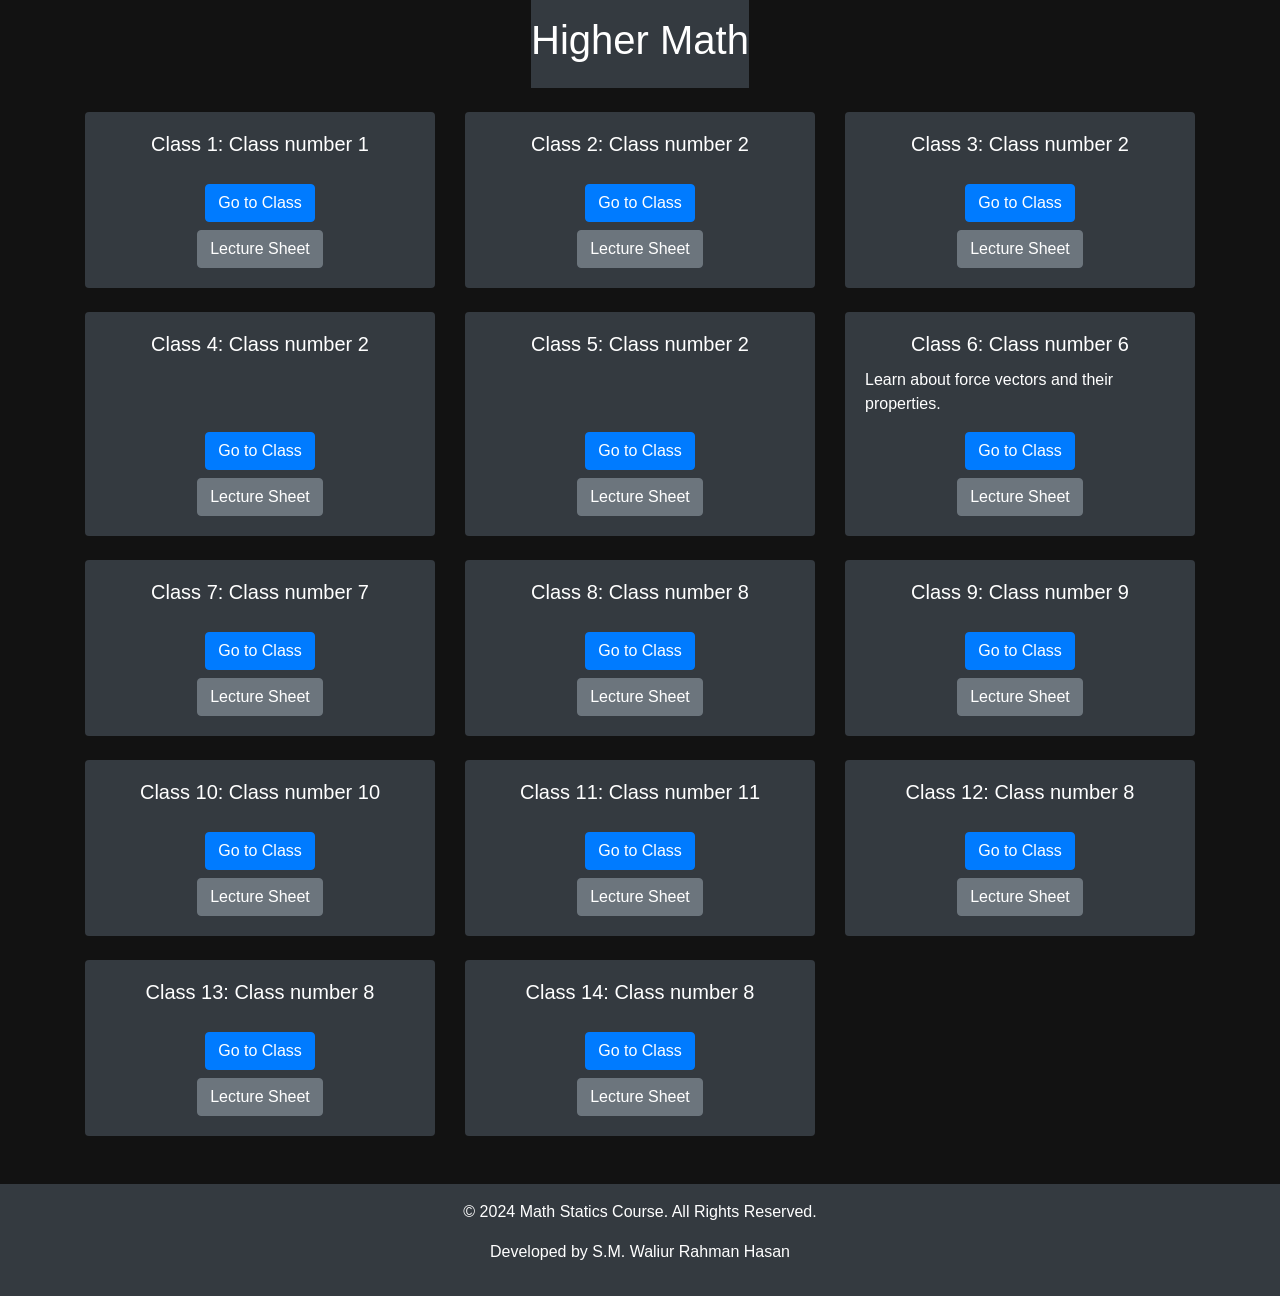
<file: index.html>
<!DOCTYPE html>
<html lang="en">
<head>
    <meta charset="UTF-8">
    <meta name="viewport" content="width=device-width, initial-scale=1.0">
    <title>Math Statics Course</title>
    <link rel="icon" href="files/logo.jpg" />
    <link rel="stylesheet" href="https://maxcdn.bootstrapcdn.com/bootstrap/4.5.2/css/bootstrap.min.css">
    <link rel="stylesheet" href="css/styles.css">
</head>
<body>

<header class="bg-dark text-white text-center py-3">
    <h1 id="header-text"></h1>
</header>

<main class="container mt-4">
    <div class="row" id="class-container">
        <!-- Dynamic content will be inserted here by JavaScript -->
    </div>
</main>

<footer class="bg-dark text-white text-center py-3 mt-4">
    <p>&copy; 2024 Math Statics Course. All Rights Reserved.</p>
    <p>Developed by S.M. Waliur Rahman Hasan</p>
</footer>

<script src="https://code.jquery.com/jquery-3.5.1.min.js"></script>
<script src="https://cdnjs.cloudflare.com/ajax/libs/popper.js/1.16.0/umd/popper.min.js"></script>
<script src="https://maxcdn.bootstrapcdn.com/bootstrap/4.5.2/js/bootstrap.min.js"></script>
<script src="js/main.js"></script>
<script src="js/typing-effect.js"></script>
</body>
</html>
</file>
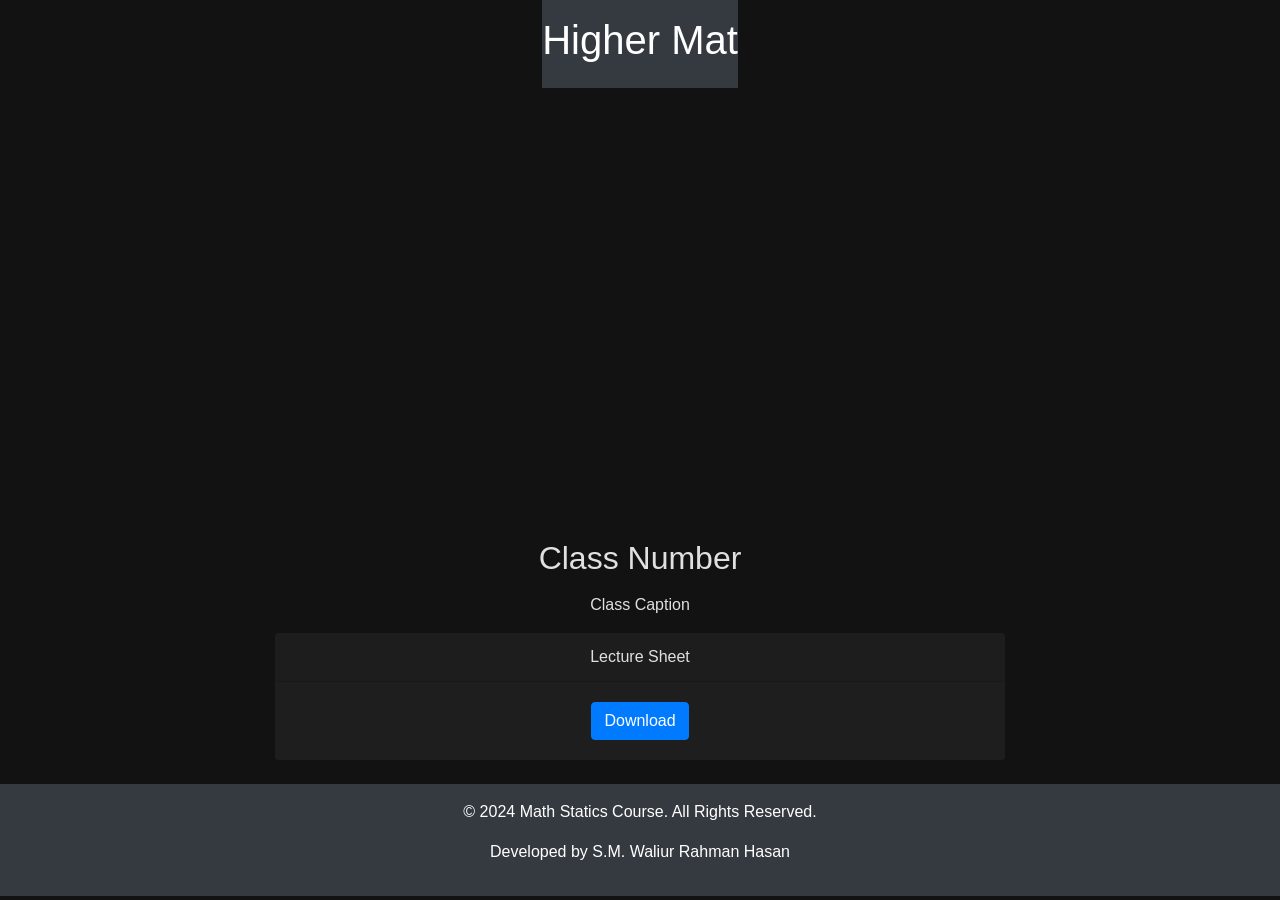
<file: class.html>
<!DOCTYPE html>
<html lang="en">
<head>
    <meta charset="UTF-8">
    <meta name="viewport" content="width=device-width, initial-scale=1.0">
    <title>Class Details</title>
    <link rel="icon" href="files/logo.jpg" />
    <link rel="stylesheet" href="https://maxcdn.bootstrapcdn.com/bootstrap/4.5.2/css/bootstrap.min.css">
    <link rel="stylesheet" href="css/styles.css">
</head>
<body>

<header class="bg-dark text-white text-center py-3">
    <h1 id="header-text">Chapter 8 :Statics</h1>
</header>

<main class="container mt-4">
    <div class="row">
        <div class="col-md-8 offset-md-2">
            <div class="embed-responsive embed-responsive-16by9">
                <iframe class="embed-responsive-item" id="class-video" src="" allowfullscreen></iframe>
            </div>
            <h2 class="text-center mt-3" id="class-number">Class Number</h2>
            <p class="text-center mt-3" id="class-caption">Class Caption</p>
            <div class="card text-center mt-3">
                <div class="card-header">Lecture Sheet</div>
                <div class="card-body">
                    <a id="lecture-sheet" href="#" target="_blank" class="btn btn-primary">Download</a>
                </div>
            </div>
        </div>
    </div>
</main>

<footer class="bg-dark text-white text-center py-3 mt-4">
    <p>&copy; 2024 Math Statics Course. All Rights Reserved.</p>
    <p>Developed by S.M. Waliur Rahman Hasan</p>
</footer>

<script src="https://code.jquery.com/jquery-3.5.1.min.js"></script>
<script src="https://cdnjs.cloudflare.com/ajax/libs/popper.js/1.16.0/umd/popper.min.js"></script>
<script src="https://maxcdn.bootstrapcdn.com/bootstrap/4.5.2/js/bootstrap.min.js"></script>
<script src="js/main.js"></script>
<script src="js/typing-effect.js"></script>
</body>
</html>
</file>
<file: css/styles.css>
body {
    background-color: #121212;
    color: #e0e0e0;
    margin: 0;
    padding: 0;
    display: flex;
    flex-direction: column;
    align-items: center;
}

h1, .card-title {
    color: #fff;
}

.card {
    background-color: #1e1e1e;
    border: none;
}

.card-body {
    display: flex;
    flex-direction: column;
    justify-content: center;
    align-items: center;
}

footer {
    background-color: #1f1f1f;
    color: #fff;
    padding: 10px;
    text-align: center;
    width: 100%;
    margin-top: auto;
}
</file>
